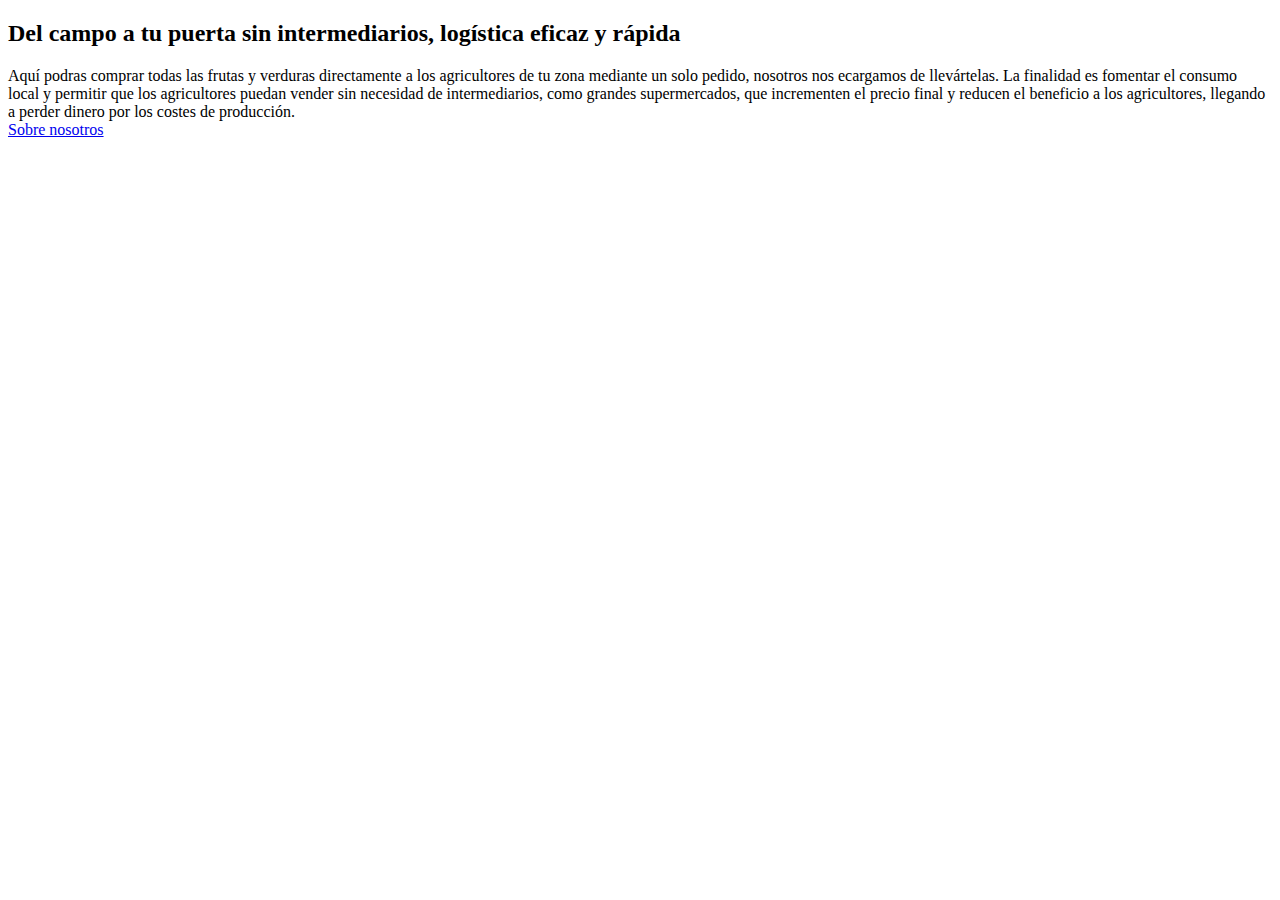
<file: nosotros.html>
<!DOCTYPE html>
<html lang="en">
<head>
    
    <title>Nosotros</title>
</head>
<body>
    <div>
        <h2>Del campo a tu puerta sin intermediarios, logística eficaz y rápida</h2>
        <p>Aquí podras comprar todas las frutas y verduras directamente a los agricultores de tu zona mediante un solo pedido,
        nosotros nos ecargamos de llevártelas. La finalidad es fomentar el consumo local y permitir que los agricultores puedan
        vender sin necesidad de intermediarios, como grandes supermercados, que incrementen el precio final y reducen el beneficio
        a los agricultores, llegando a perder dinero por los costes de producción. <br>
        <a href="sobrenosotros.html" target="_BLANK">Sobre nosotros</a>
        </p>
    </div>
</body>
</html>
</file>
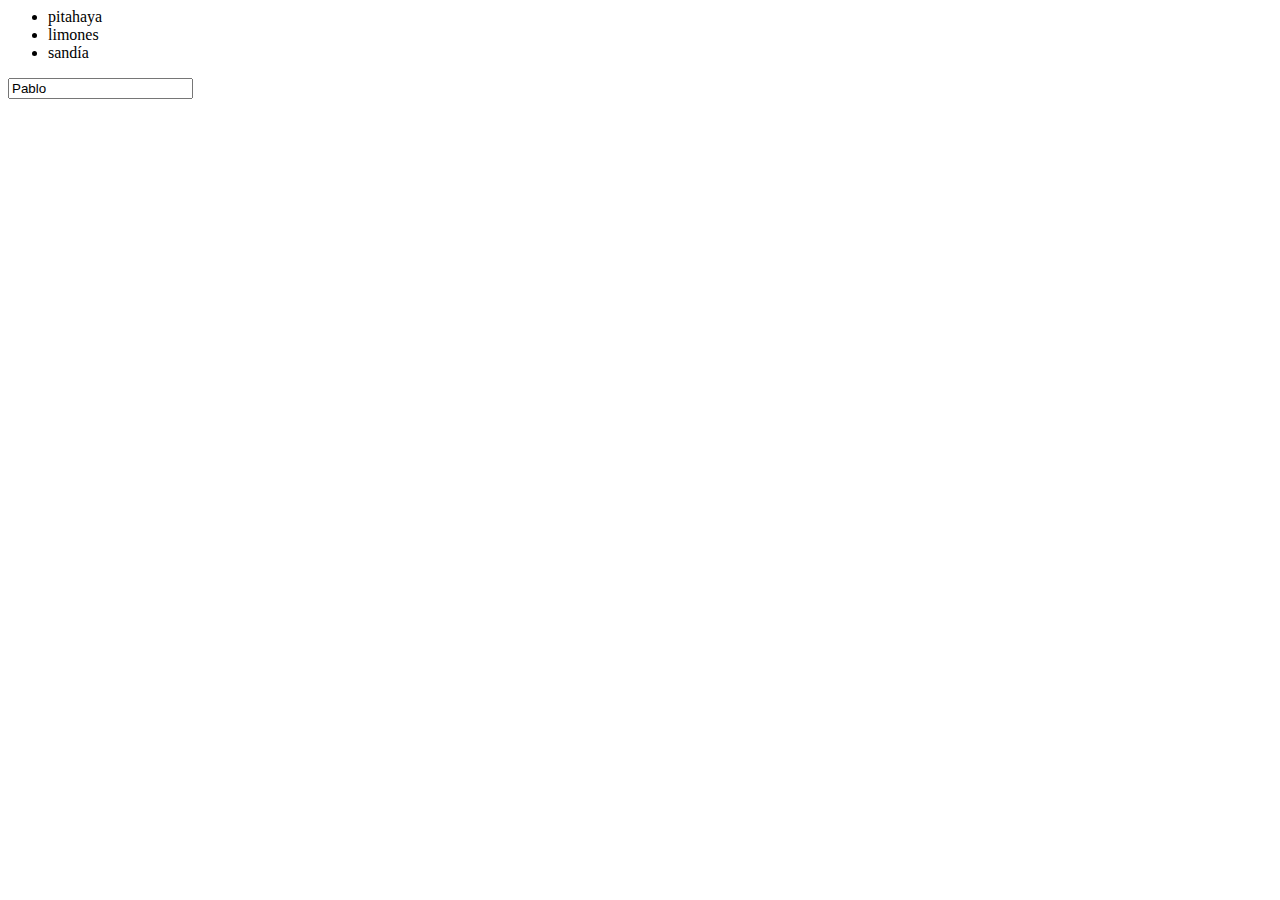
<file: productos.html>
<html lang="en">
<head>
    <meta charset="UTF-8">
    
    <title>Productos</title>
</head>
<body>
    <div>
        <ul>
            <li>pitahaya</li>
            <li>limones</li>
            <li>sandía</li>

        </ul>

        <form action="">
            <input type="text" name="nombre" id="" required="" value="Pablo">
        </form>
    </div>
</body>
</html>
</file>
